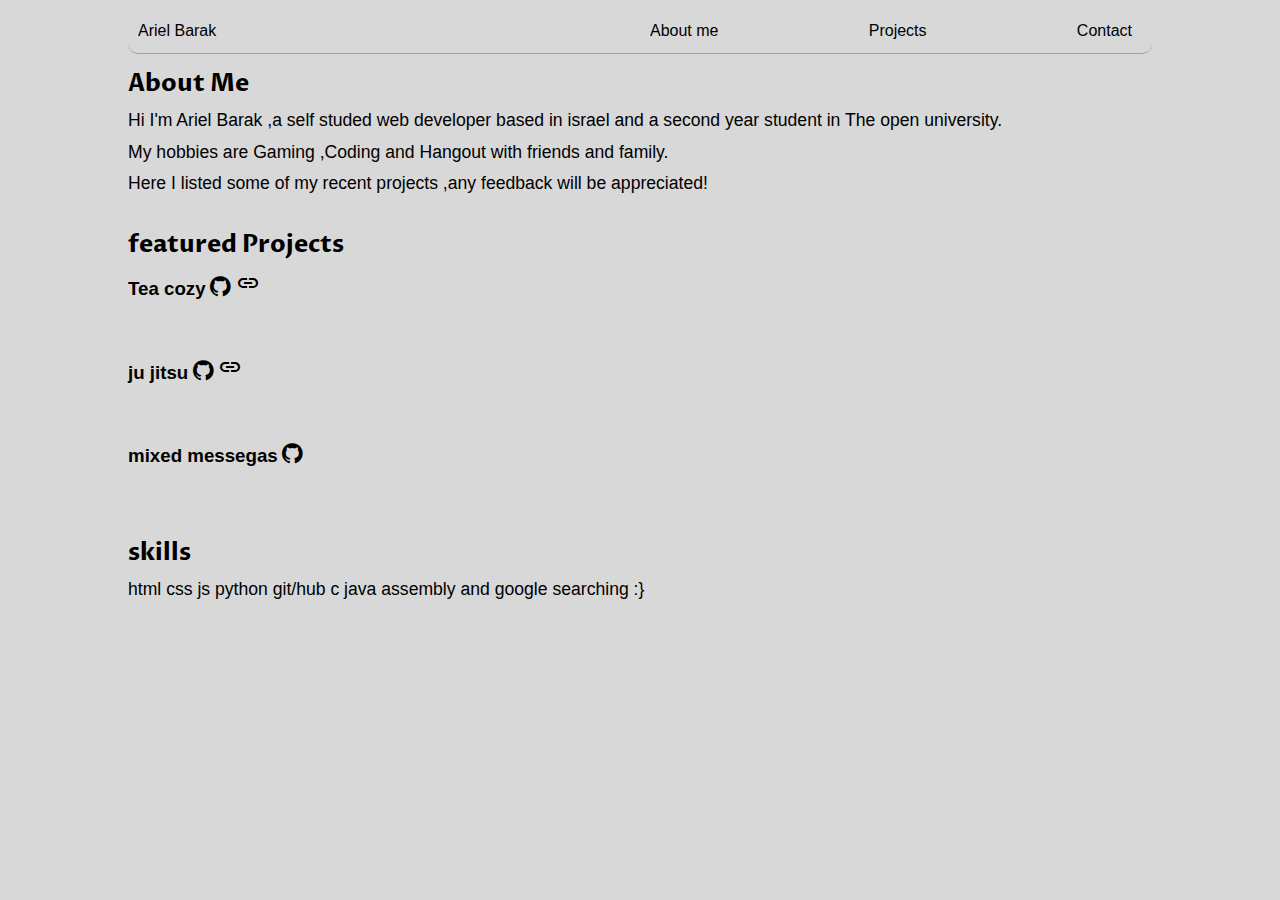
<file: index.html>
<!DOCTYPE html>
<html lang="en">
<head>
    <meta charset="UTF-8">
    <meta http-equiv="X-UA-Compatible" content="IE=edge">
    <meta name="viewport" content="width=device-width, initial-scale=1.0">
    <title>portfolio</title>
    <link rel="stylesheet" href="./style.css">
    <script src="./index.js" defer></script>
    <link rel="preconnect" href="https://fonts.googleapis.com">
    <link rel="preconnect" href="https://fonts.gstatic.com" crossorigin>
    <link href="https://fonts.googleapis.com/css2?family=Proza+Libre&display=swap" rel="stylesheet">
    <link rel="stylesheet" href="https://fonts.googleapis.com/css2?family=Material+Symbols+Outlined:opsz,wght,FILL,GRAD@48,400,0,0" />
    <link rel="stylesheet" href="https://cdnjs.cloudflare.com/ajax/libs/font-awesome/4.7.0/css/font-awesome.min.css">
</head>
<body>
    <header>
        <a>Ariel Barak</a>
        <ul>
            <li><a href="./index.html"> About me</a></li>
            <li><a href="./moreProj.html">Projects</a> </li>
            <li><a href="./contact.html">Contact</a> </li>
        </ul>
    </header>
    <main>
        <section id="intro">
            <h2>About Me</h2>
            <p>Hi I'm Ariel Barak ,a self studed web developer based in israel 
                and a second year student in The open university.</p>
            <p>My hobbies are Gaming ,Coding and Hangout with friends and family.</p>
            <p>Here I listed some of my recent projects ,any feedback will be appreciated!</p>
            <br>
            </section>
        <section id="projects">
            <h2>featured Projects</h2>
            <h3 id="tea">Tea cozy</h3>
            <a href="https://github.com/trh4/tea-cozy" class="fa fa-github" style="font-size:24px"></a>
            <a href="https://trh4.github.io/tea-cozy/" class="material-symbols-outlined">link</a>
            <p id="tea-p">site for a tea shop.</p>

            <h3 id="ju-jitsu">ju jitsu</h3>
            <a href="https://github.com/trh4/ju-jitsu-site-css-project-responsive" class="fa fa-github" style="font-size:24px"></a>
            <a href="https://trh4.github.io/ju-jitsu-site-css-project-responsive/" class="material-symbols-outlined">link</a>
            <p id="ju-jitsu-p">site dedicated to ju jitsu club.</p>
            
            <h3 id="mixed">mixed messegas</h3>
            <a href="https://github.com/trh4/mixed-messegas" class="fa fa-github" style="font-size:24px"></a>
            <p id="mixed-p">a random joke generator(explicit).</p>
            
<br>
        </section>
        <section id="skills">
            <h2>skills</h2>
            <p>html css js python git/hub c java assembly and google searching :}</p>
        </section>
    </main>
</body>
</html>
</file>
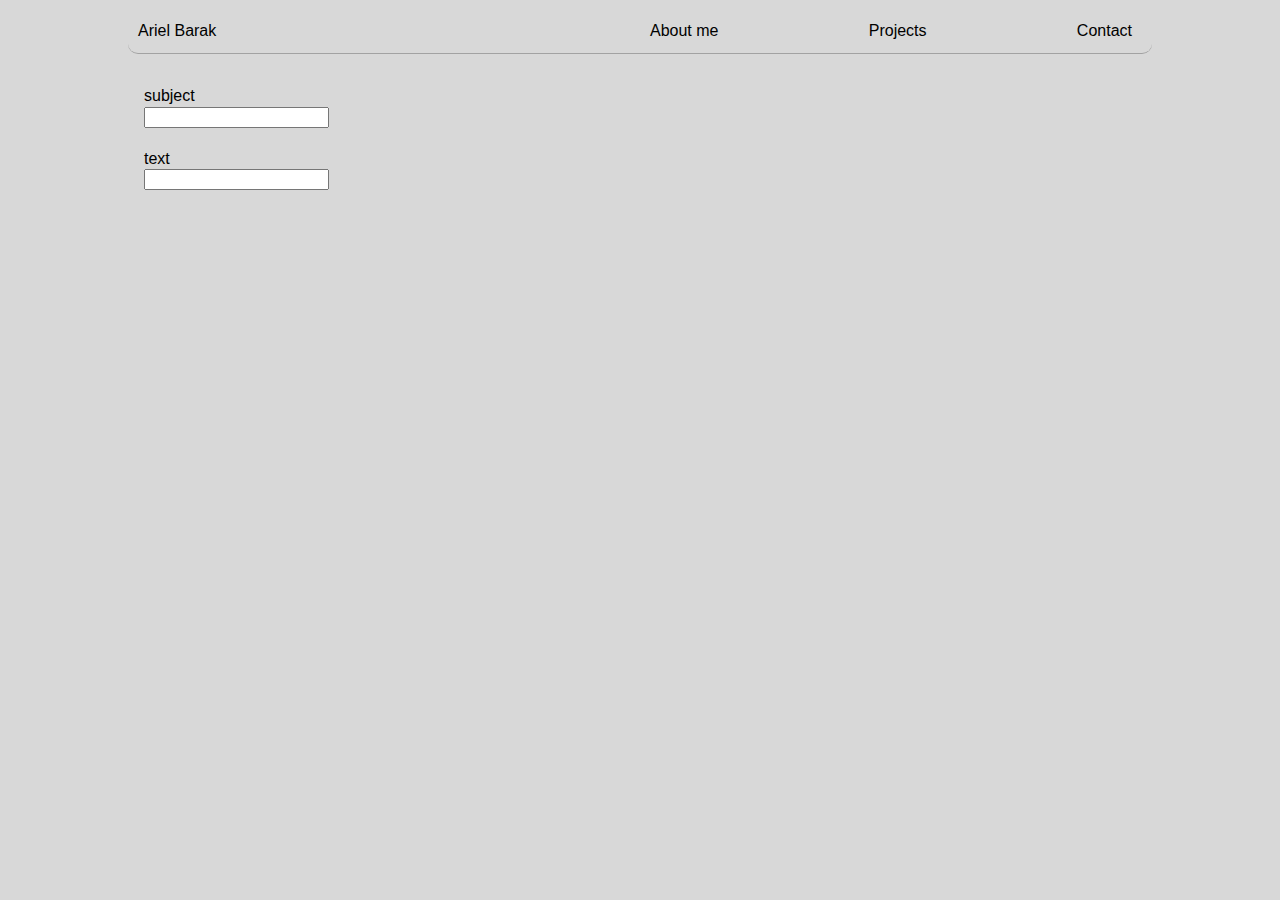
<file: contact.html>
<!DOCTYPE html>
<html lang="en">
<head>
    <meta charset="UTF-8">
    <meta http-equiv="X-UA-Compatible" content="IE=edge">
    <meta name="viewport" content="width=device-width, initial-scale=1.0">
    <title>portfolio</title>
    <link rel="stylesheet" href="./style.css">
    <script src="./index.js" defer></script>
    <link rel="preconnect" href="https://fonts.googleapis.com">
    <link rel="preconnect" href="https://fonts.gstatic.com" crossorigin>
    <link href="https://fonts.googleapis.com/css2?family=Proza+Libre&display=swap" rel="stylesheet">
    <link rel="stylesheet" href="https://fonts.googleapis.com/css2?family=Material+Symbols+Outlined:opsz,wght,FILL,GRAD@48,400,0,0" />
    <link rel="stylesheet" href="https://cdnjs.cloudflare.com/ajax/libs/font-awesome/4.7.0/css/font-awesome.min.css">

</head>
<body>
    <header>
        <a>Ariel Barak</a>
        <ul>
            <li><a href="./index.html"> About me</a></li>
            <li><a href="./moreProj.html">Projects</a> </li>
            <li><a href="./contact.html">Contact</a> </li>
        </ul>
    </header>
    <main>
        <section id="contact">
            <label for="subject">subject</label>
            <input type="text" name="subject">
            <br>
            <label for="text">text</label>
            <input type="text" name="text">
        </section>
    </main>
</body>
</html>
</file>
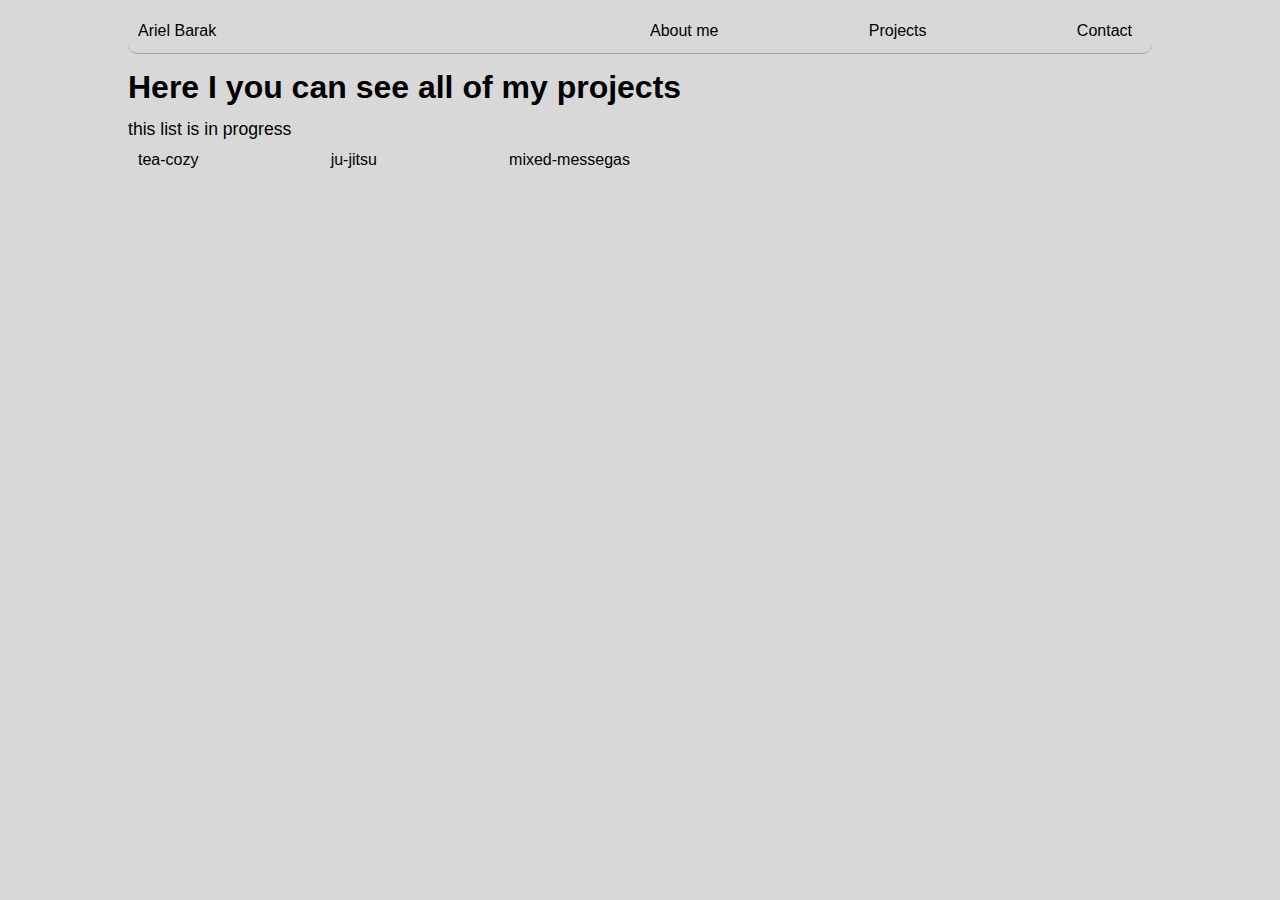
<file: moreProj.html>
<!DOCTYPE html>
<html lang="en">
<head>
    <meta charset="UTF-8">
    <meta http-equiv="X-UA-Compatible" content="IE=edge">
    <meta name="viewport" content="width=device-width, initial-scale=1.0">
    <title>portfolio</title>
    <link rel="stylesheet" href="./style.css">
    <script src="./index.js" defer></script>
    <link rel="preconnect" href="https://fonts.googleapis.com">
    <link rel="preconnect" href="https://fonts.gstatic.com" crossorigin>
    <link href="https://fonts.googleapis.com/css2?family=Proza+Libre&display=swap" rel="stylesheet">
    <link rel="stylesheet" href="https://fonts.googleapis.com/css2?family=Material+Symbols+Outlined:opsz,wght,FILL,GRAD@48,400,0,0" />
    <link rel="stylesheet" href="https://cdnjs.cloudflare.com/ajax/libs/font-awesome/4.7.0/css/font-awesome.min.css">
    
</head>
<body>
    <header>
        <a>Ariel Barak</a>
        <ul>
            <li><a href="./index.html"> About me</a></li>
            <li><a href="./moreProj.html">Projects</a> </li>
            <li><a href="./contact.html">Contact</a> </li>
        </ul>
    </header>
    <main>
        <h1>Here I you can see all of my projects</h1>
        <p>this list is in progress</p>
        <section id="projectGrid">
            <ul>
                <li>tea-cozy</li>
                <li>ju-jitsu</li>
                <li>mixed-messegas</li>
            </ul>

    </main>
</body>
</html>
</file>
<file: style.css>
*{
    box-sizing: border-box;
}
body {
	font-family: 'Montserrat', sans-serif;
	line-height: 1.5;
    margin: 1vh 10vw;
    padding: 0;
        /* background: url(./background.jpg) no-repeat center center fixed;
        -webkit-background-size: cover;
        -moz-background-size: cover;
        -o-background-size: cover;
        background-size: cover; */
    background-color: #d8d8d8;
}

header{
    display: flex;
    position: relative;
    top: 0px;
    justify-content: space-between;
    width: 100%;
    padding: 10px 10px;
    border-bottom: 1px solid #a2a2a2;
    border-radius: 10px;
}
ul{
    display: flex;
    justify-content: space-between;
    margin: 0;
    padding: 0;
    width: 50%;
}
li{
    list-style: none;
    display: inline;
    margin:0 10px;
}
main{
    line-height: 0.8;
}
main h2{
    font-family: "Proza Libre", sans-serif;
    
}
main h3{
    display: inline-block;
}
main h3:hover{
    cursor: pointer;
    text-decoration: underline;
}
#projects{
    line-height: 0.3;
}
#projects p {
    visibility: hidden;
}
a{
    display: inline-block;
    text-decoration: none;
    color: black;
    text-align:center;
    
}
p{
    font-size: 1.1rem;
}
#contact{
    position: relative;
    top:2rem;
    left: 1rem;
    display:block;
    line-height: 1.3;
}
#contact input{
    display:block;
}
</file>
